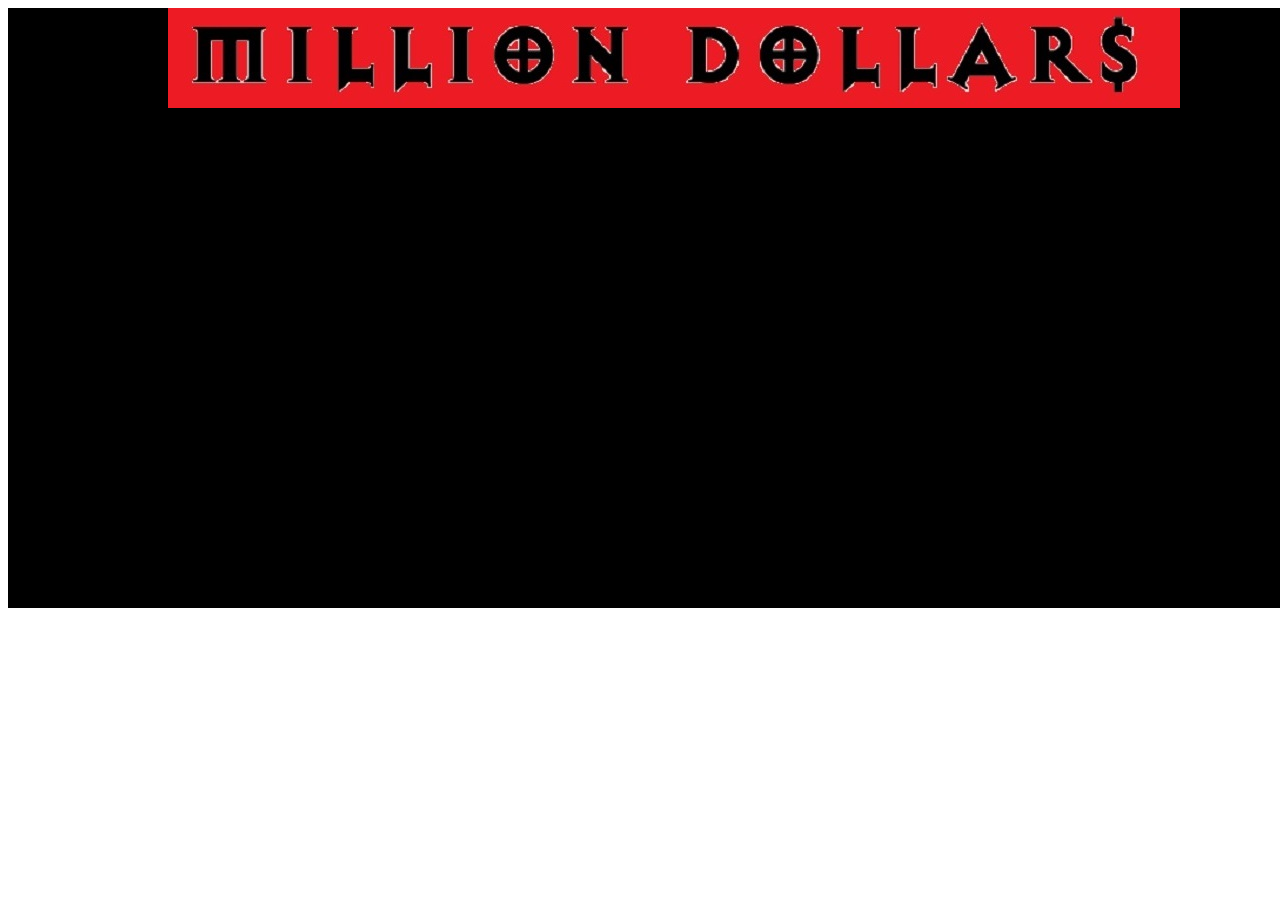
<file: index.html>
<!DOCTYPE html>
<html>
	<head>
    <meta charset="UTF-8" http-equiv="refresh" content="1;url=start.php">
		<title>MAIN PAGE</title>
		<link href="View/css/title.css" rel="stylesheet" type="text/css">
	</head>
	<body>
		<div style="background-color: black; width: 1366px; height: 600px;">
      		<div class="site">
      			<a href="start.php"><img src="View/recources/logo.jpg"></a>
      		</div>

      		<h1><<font color="red"></font></h1>
      		
    	</div>
	</body>
</html>
</file>
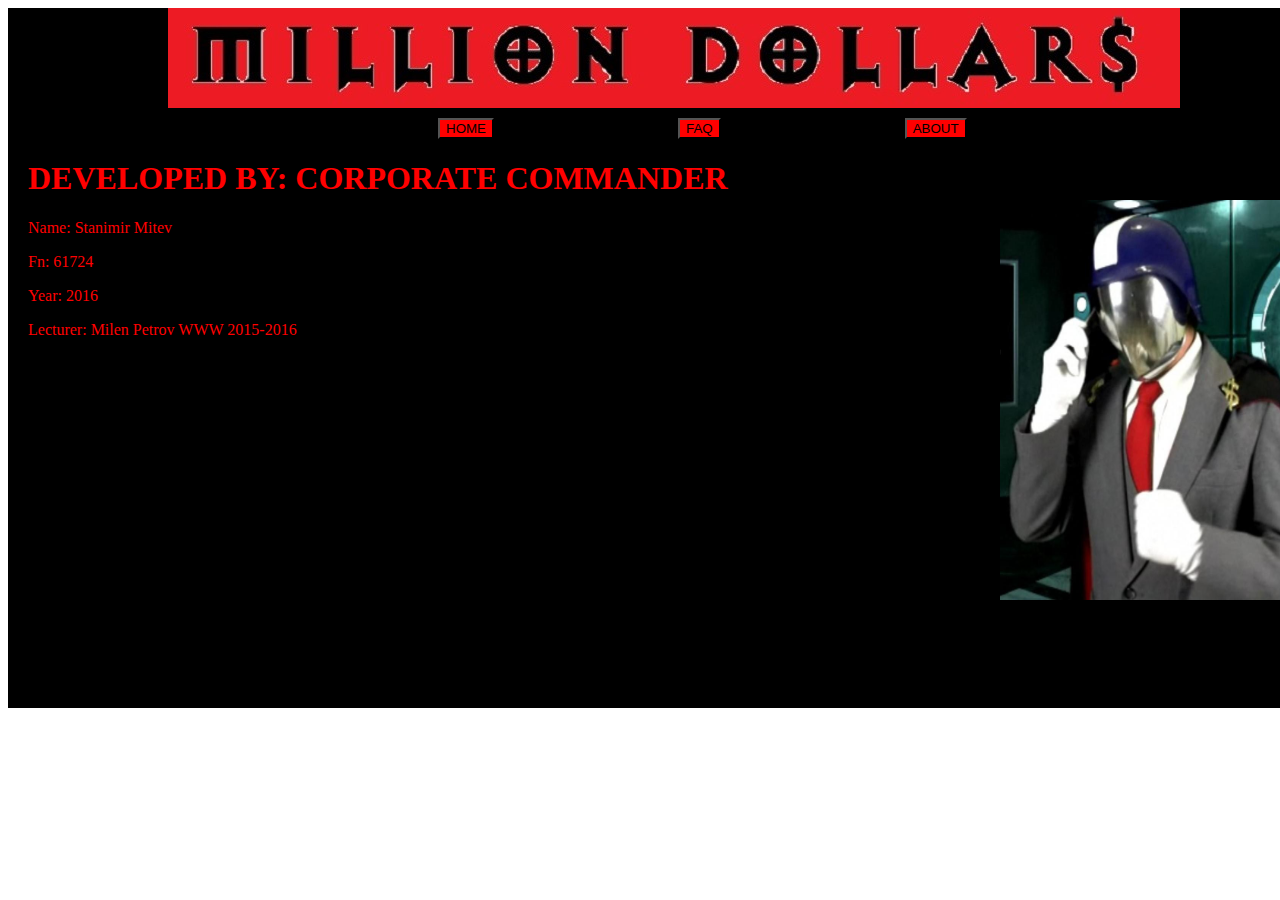
<file: View/html/about.html>
<!DOCTYPE html>
<html>
	<head>
		<meta charset="UTF-8"/>
		<title>MAIN PAGE</title>
		<link href="../css/title.css" rel="stylesheet" type="text/css">
	</head>
	<body>
		<div style="background-color: black; width: 1366px; height: 700px;">
      		<div class="site">
            <a href="../../start.php"><img src="../recources/logo.jpg"></a>
      		</div>
       		 <div id ="nav">
         		 <a href="../../start.php"><button id="navlabel">HOME</button></a>
          		<a href="faq.html"><button id="navlabel">FAQ</button></a>
         		 <a href="about.html"><button id="navlabel">ABOUT</button></a>
      		</div>
      		<div style="margin-left:20px;">
      		<p><font color="red"><h1>DEVELOPED BY: CORPORATE COMMANDER</h1>
      		Name: Stanimir Mitev<p/>
      		Fn:   61724<p/>
      		Year: 2016<p/>
      		Lecturer: Milen Petrov WWW 2015-2016</font></p>
				<img src="../recources/Corporate_Commander.jpg" style="margin-right:100px;position:absolute;left:1000px;top:200px;float:right;width:300px;height:400px">
			</div>
    	</div>
	</body>
</html>
</file>
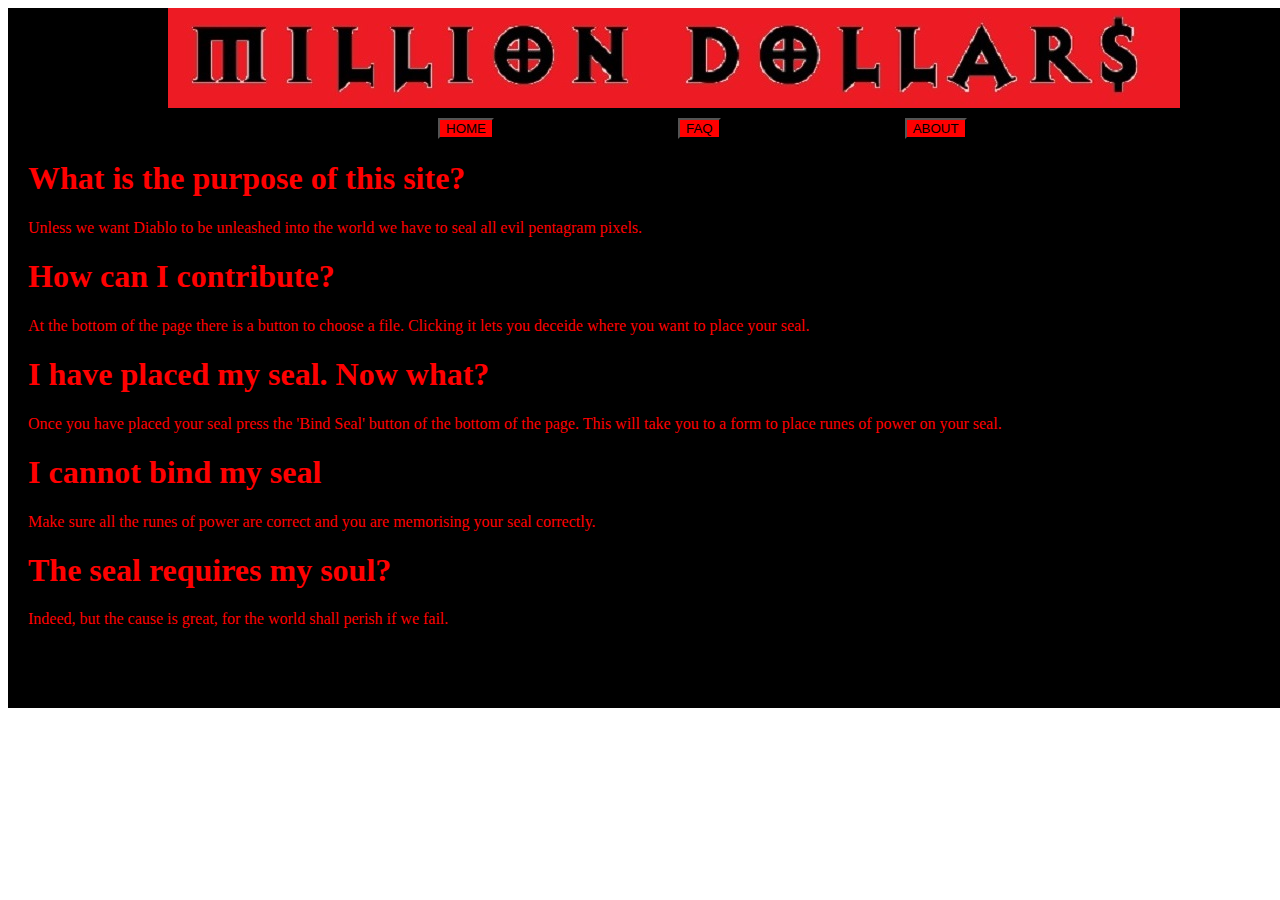
<file: View/html/faq.html>
<!DOCTYPE html>
<html>
	<head>
		<meta charset="UTF-8"/>
		<title>MAIN PAGE</title>
		<link href="../css/title.css" rel="stylesheet" type="text/css">
	</head>
	<body>
		<div style="background-color: black; width: 1366px; height: 700px;">
      		<div class="site">
            <a href="../../start.php"><img src="../recources/logo.jpg"></a>
      		</div>
       		 <div id ="nav">
         		 <a href="../../start.php"><button id="navlabel">HOME</button></a>
          		<a href="faq.html"><button id="navlabel">FAQ</button></a>
         		 <a href="about.html"><button id="navlabel">ABOUT</button></a>
      		</div>
      		<div style="margin-left:20px;">
      		<p><font color="red">
      		<h1>What is the purpose of this site?</h1>
      		Unless we want Diablo to be unleashed into the world we have to seal all evil pentagram pixels.
      		<h1>How can I contribute?</h1>
      		At the bottom of the page there is a button to choose a file. Clicking it lets you deceide where you want to place your seal.
      		<h1>I have placed my seal. Now what?</h1>
      		Once you have placed your seal press the 'Bind Seal' button of the bottom of the page. This will take you to a form to place runes of power on your seal.
      		<h1>I cannot bind my seal</h1>
      		Make sure all the runes of power are correct and you are memorising your seal correctly.
      		<h1>The seal requires my soul?</h1>
      		Indeed, but the cause is great, for the world shall perish if we fail.
      		</font></p>
			</div>
    	</div>
	</body>
</html>
</file>
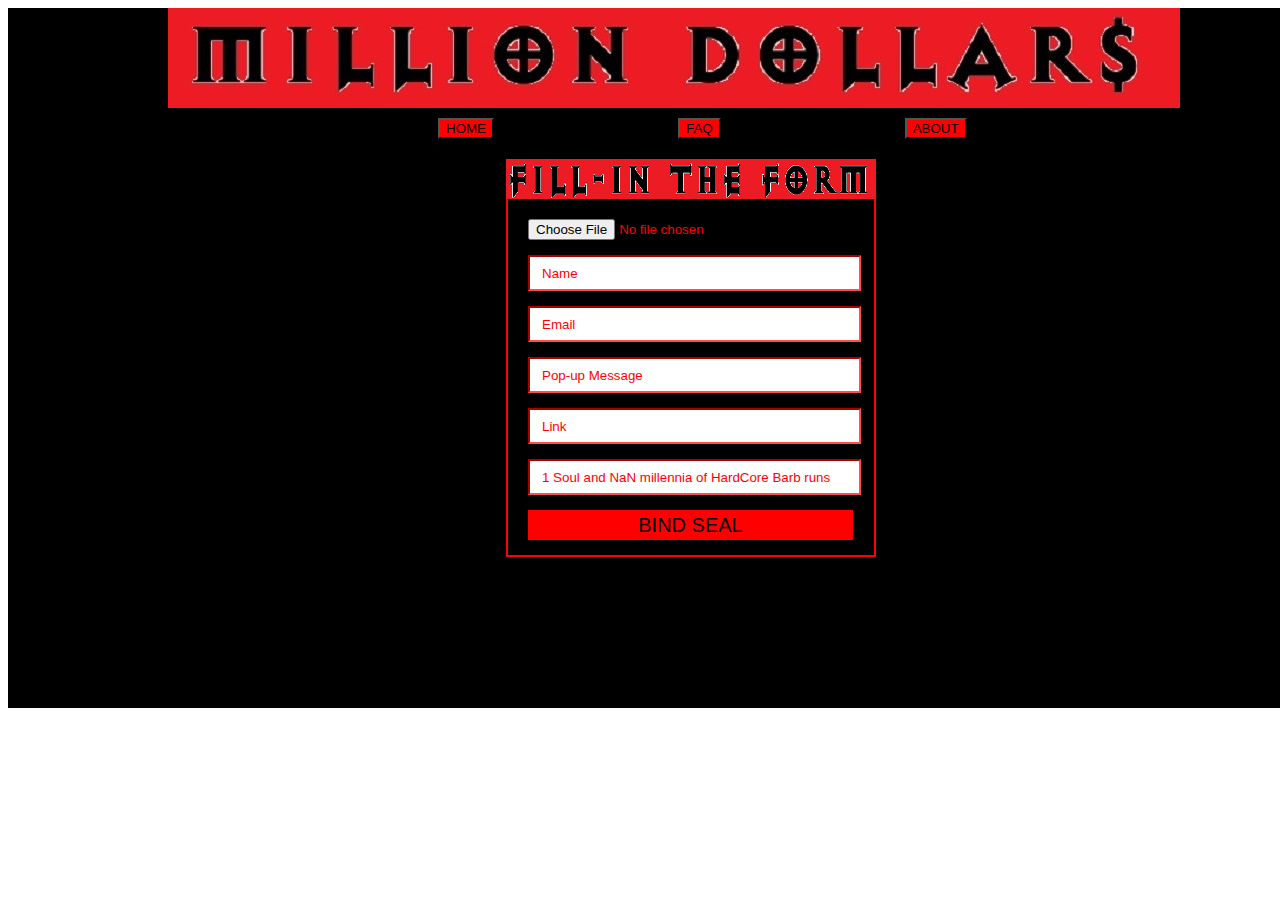
<file: View/html/form.html>
<!DOCTYPE html>
<html>
	<head>
		<meta charset="UTF-8"/>
		<title>MAIN PAGE</title>
		<link href="../css/title.css" rel="stylesheet" type="text/css">
	</head>
	<body>
		<div style="background-color: black; width: 1366px; height: 700px;">
      		<div class="site">
      			<a href="../start.php"><img src="../recources/logo.jpg"></a>
      		</div>
       		 <div id ="nav">
         		 <a href="../../start.php"><button id="navlabel">HOME</button></a>
          		<a href="faq.html"><button id="navlabel">FAQ</button></a>
         		 <a href="about.html"><button id="navlabel">ABOUT</button></a>
      		</div>
      		<div id="smt">
				<img src="../recources/formpic.png">
			</div>
			<div id = "mydiv">
				<form enctype="multipart/form-data" action="../../Controler/validate.php" method="post" name="EvilForm">
					<label id="lblsmt"><font color="red"><input id="inptbtn" type="file" name="img" accept="image/jpeg, image/png"></font></label>
					<label id="lblsmt"><input id="inpt" type="text" name="company_name" value="Name"></label>
					<label id="lblsmt"><input id="inpt" type="text" name="mail" value="Email"></label>
					<label id="lblsmt"><input id="inpt" type="text" name="message" value="Pop-up Message"></label>
					<label id="lblsmt"><input id="inpt" type="text" name="link" value="Link"></label>
					<label id="lblsmt"><input id="inptX" type="hidden" name="X" ></label>
					<label id="lblsmt"><input id="inptY" type="hidden" name="Y" ></label>
					<label id="lblsmt"><input id="inptS" type="text" name="Price" value="" readonly=""></label>
					<label id="lblsmt"><input id="sbm" type="submit" value="BIND SEAL" name="submit"></label>
					

				</form>
			</div>
    	</div>
    	<SCRIPT src="../js/form.js">
		</SCRIPT> 
	</body>
</html>
</file>
<file: View/css/title.css>
.site {
	width: 100px;
	height: 100px;
	background-color: black;
	margin-left: 160px;
}

#nav {
	margin-top: 10px;
	margin-left: 250px;
}

#navlabel {
	margin-left: 180px;
	background-color: red;
}

#paper {
	margin-top: 4px;
	margin-left: 4px;
}

#canvasHolder{
	background-color: yellow;
	margin-left: 160px;
	margin-top: 10px;
	width: 1008px;
	height: 1008px;
	border-width: 4px;
	border-style: inset;
	border-color: #ff0000 #ff4d4d #ff4d4d #ff0000;
}

#ds {
	width: 180px;
}

#mydiv {
	height: 356px;
	width: 366px;
	background: black;
	margin-left: auto;
	margin-right: auto;
	border-style: solid;
	border-color: #ff0000;
	border-top-style: none;
	border-width: 2px;
}


#smt {
	margin-top: 20px;
	margin-left: 498px;
	background: red;
  	width: 370px;
  	height: 40px;
  	text-align: center;
  	line-height: 55px;
}

#lblsmt {
	transform: translateY(20px);
	margin-bottom:15px;
	margin-left: 20px;
	display: block;
}

#inpt {
	height: 30px;
	width: 325px;
	color: red;
	border-style: inset;
	border-color: #ff0000 #ff4d4d #ff4d4d #ff0000;
	background-color: white;
	text-indent: 10px;
}

#inptS {
	height: 30px;
	width: 325px;
	color: red;
	border-style: inset;
	border-color: #ff0000 #ff4d4d #ff4d4d #ff0000;
	background-color: white;
	text-indent: 10px;
}


#sbm {
	height: 30px;
	width: 325px;
	margin-bottom:20px;
	background: red;
	border-color: transparent;
	font-size: 20px;
}
</file>
